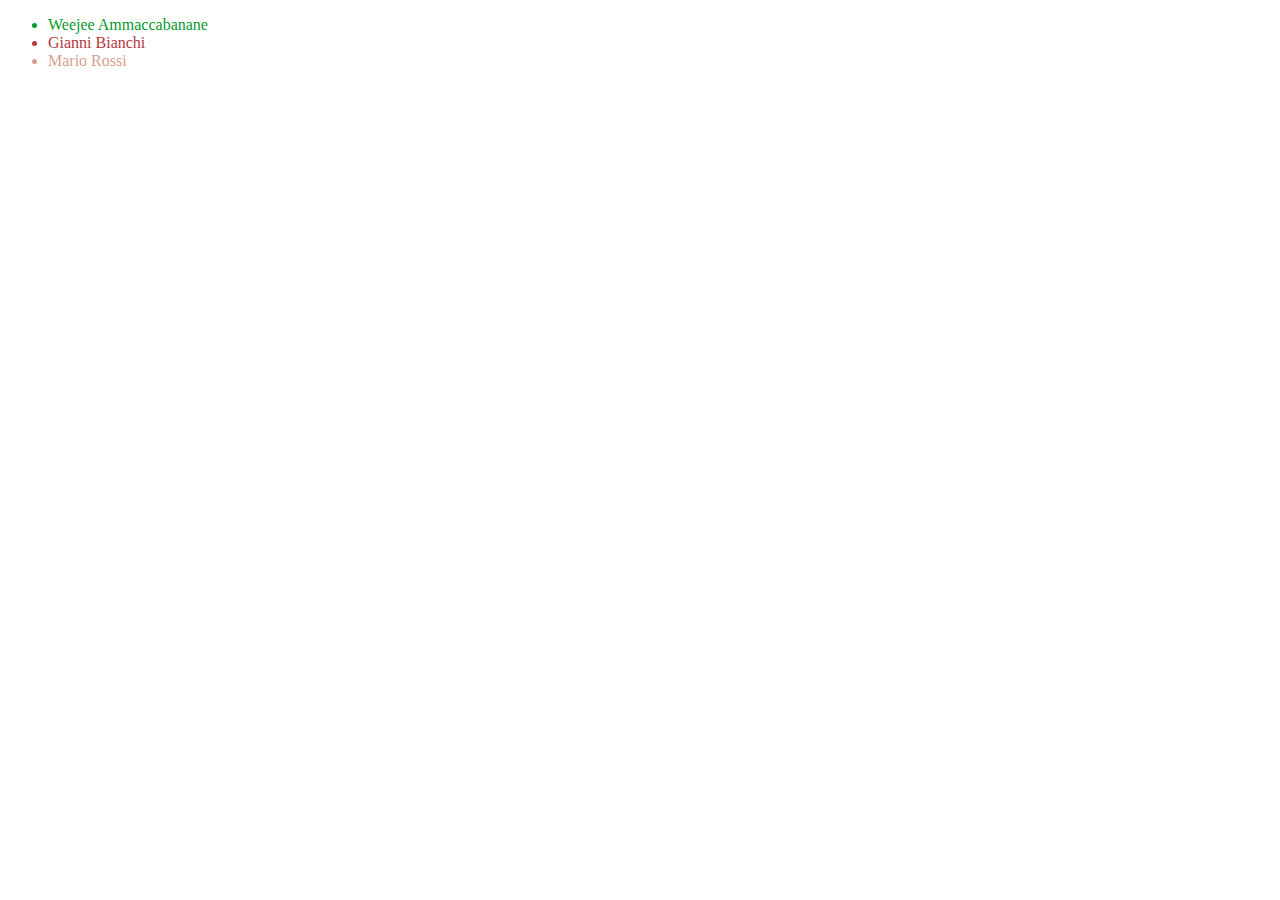
<file: snack-3/index.html>
<!DOCTYPE html>
<html lang="en">
<head>
    <meta charset="UTF-8">
    <meta http-equiv="X-UA-Compatible" content="IE=edge">
    <meta name="viewport" content="width=device-width, initial-scale=1.0">
    <title>Document</title>
</head>
<body>
    <!-- Inserisci un numero, se è pari stampa il numero,
    se è dispari stampa il numero successivo -->
    <ul id="risultato">
        
    </ul>
    <script src="script.js"></script>
</body>
</html>
</file>
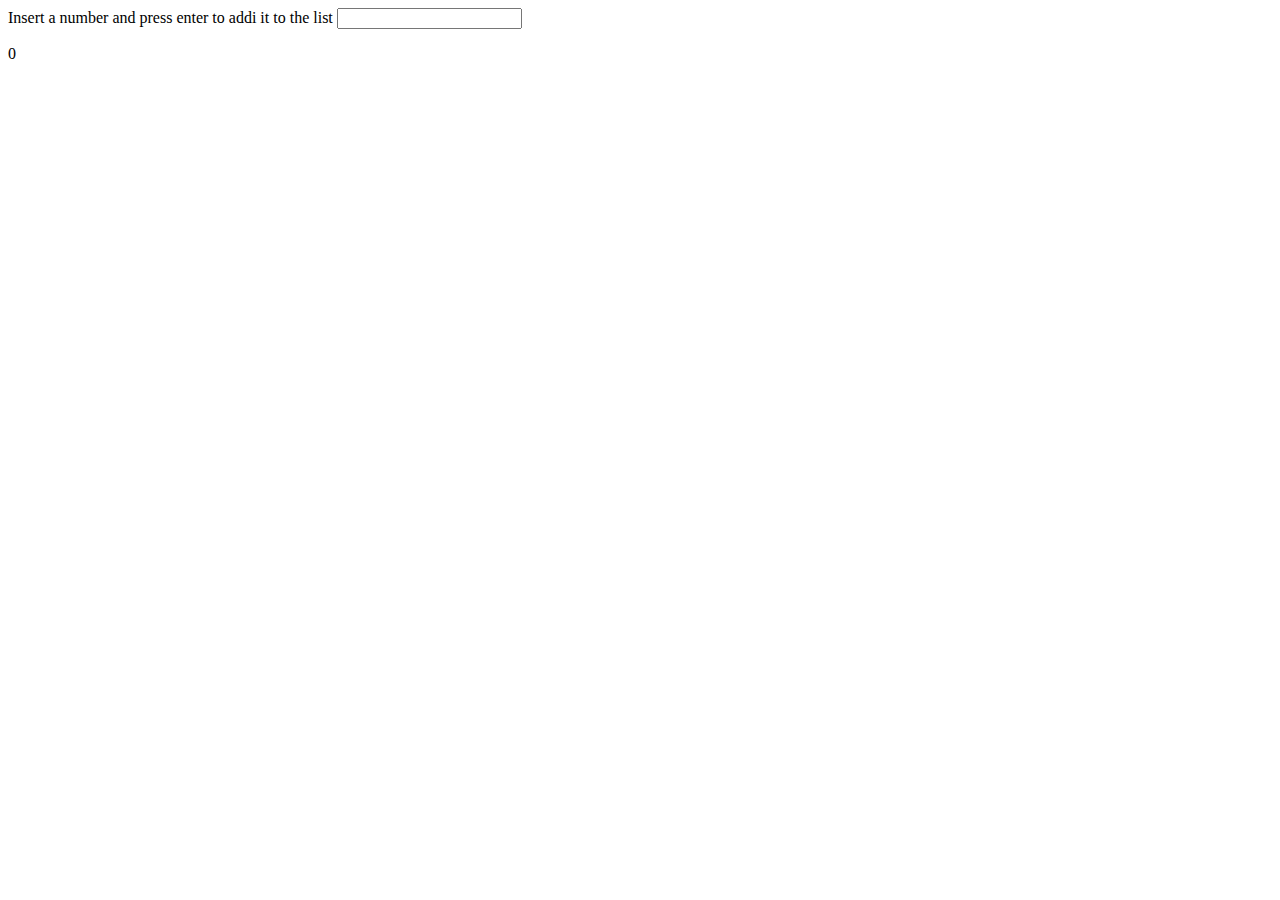
<file: snack-4/index.html>
<!DOCTYPE html>
<html lang="en">
<head>
    <meta charset="UTF-8">
    <meta http-equiv="X-UA-Compatible" content="IE=edge">
    <meta name="viewport" content="width=device-width, initial-scale=1.0">
    <title>Document</title>
</head>
<body>
    <!-- Crea un array di numeri interi
    e fai la somma di tutti gli elementi che sono in posizione (indice dell'array) dispari -->
    <label for="myInput">Insert a number and press enter to addi it to the list</label>
    <input id="textInput" type="text">
    <ul id="lista">
        
    </ul>
    <p id="sum">
        0
    </p>
    <script src="script.js"></script>
</body>
</html>
</file>
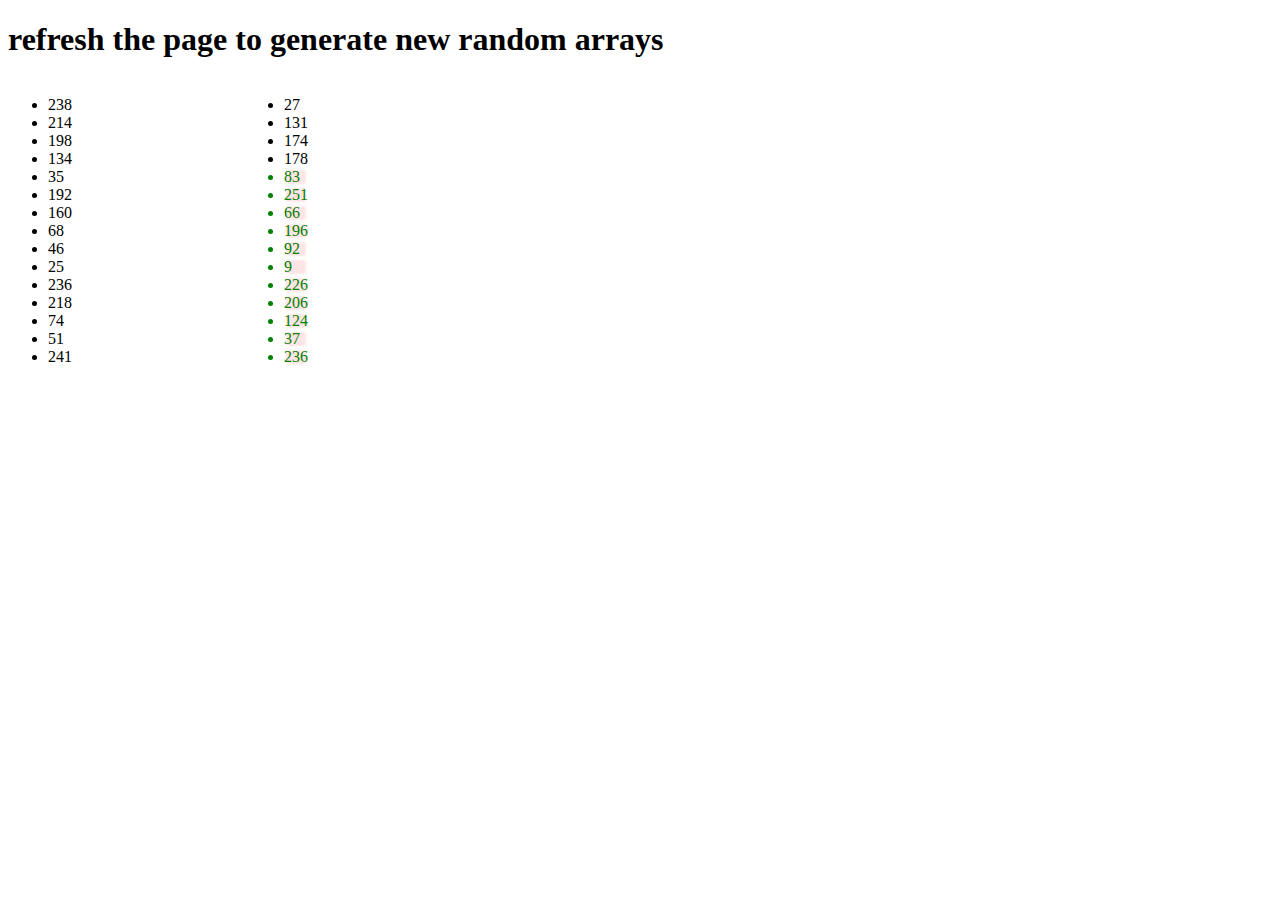
<file: snack-5/index.html>
<!DOCTYPE html>
<html lang="en">
<head>
    <meta charset="UTF-8">
    <meta http-equiv="X-UA-Compatible" content="IE=edge">
    <meta name="viewport" content="width=device-width, initial-scale=1.0">
    <link rel="stylesheet" href="style.css">
    <title>Document</title>
</head>
<body>
    <!-- Crea due array che hanno un numero di elementi diversi.
    Aggiungi elementi casuali all’array che ha meno elementi,
    fino a quando ne avrà tanti quanti l’altro. -->
    <h1>refresh the page to generate new random arrays</h1>
    <div class="flex">
        <ul id="array1">
        
        </ul>
        <ul id="array2">
    
        </ul>
    </div>
    <script src="script.js"></script>
</body>
</html>
</file>
<file: snack-5/style.css>
.flex{
    display: flex;
    justify-content: space-between;
    width: 300px;
    align-items: flex-start;
}
.addedElement{
    color: green;
    background-color: rgba(255, 0, 0, 0.1);
    border-radius: 5px;
    box-shadow: inset 0px 0px 2px 2px white;
}
</file>
